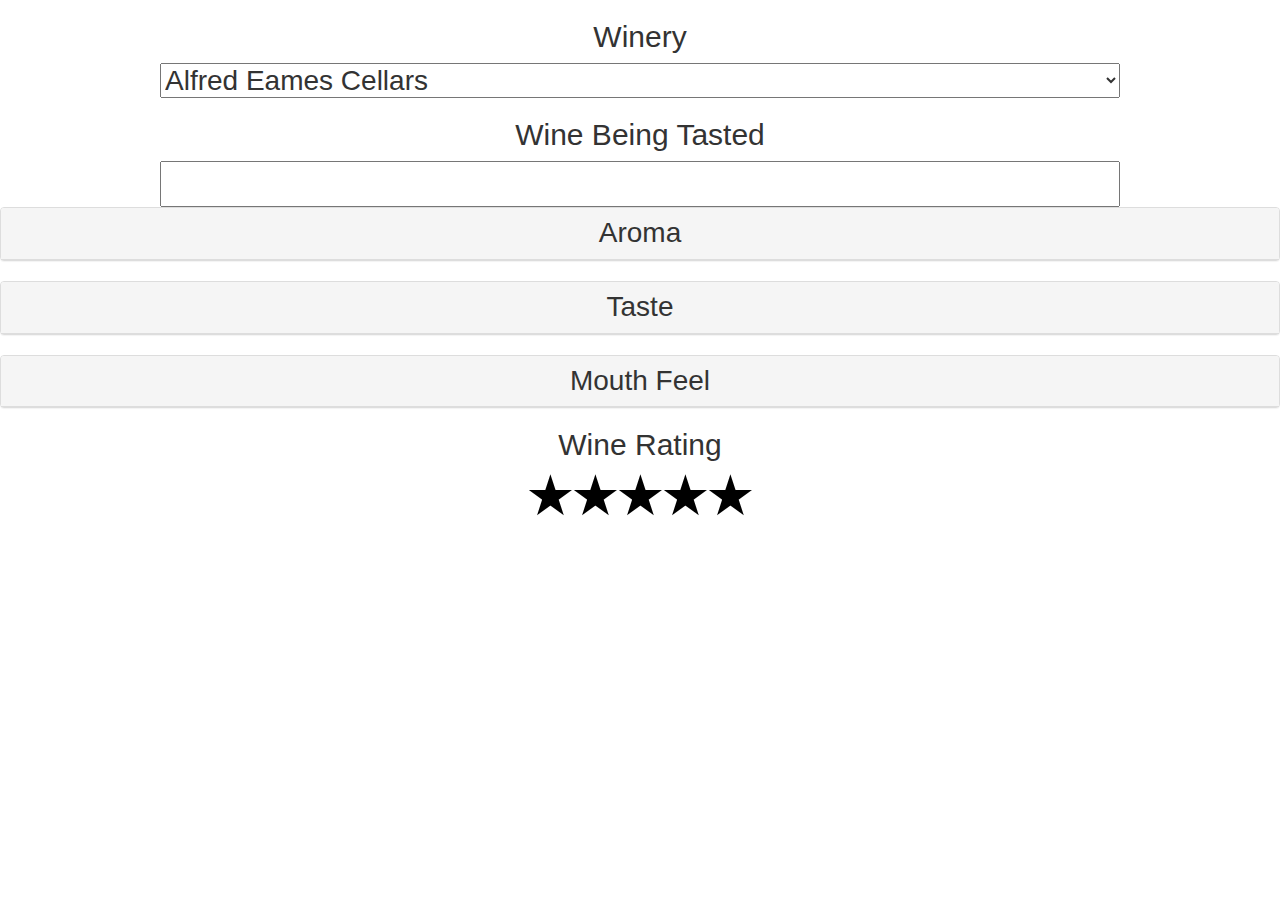
<file: tasting.html>
<!DOCTYPE html>
<html>
<head>

  <link rel="stylesheet" href="https://cdnjs.cloudflare.com/ajax/libs/twitter-bootstrap/3.0.3/css/bootstrap.min.css">
<script src="https://code.jquery.com/jquery-3.1.0.js"></script>
<script src="https://cdnjs.cloudflare.com/ajax/libs/twitter-bootstrap/3.0.3/js/bootstrap.min.js"></script>

<!-- Add icon library -->
<link rel="stylesheet" href="https://cdnjs.cloudflare.com/ajax/libs/font-awesome/4.7.0/css/font-awesome.min.css">

    <style>

      body{text-align: center;}

        #id_smell input[type="checkbox"] {
  display: none;
}

#id_smell span {
  display: inline-block;
  padding: 10px;
  text-transform: uppercase;
  border: 2px solid #80434B;
  border-radius: 3px;
  color: #80434B;
  width: auto !important;
  font-size: 1.2em;
}

#id_smell input[type="checkbox"]:checked + span {
  background-color: #80434B;
  color: white;
}

input.smell {
  width: 100vw;
}

p#id_smell {
  text-align: center;
}


#id_taste input[type="checkbox"] {
  display: none;
}

#id_taste span {
  display: inline-block;
  padding: 10px;
  text-transform: uppercase;
  border: 2px solid #80434B;
  border-radius: 3px;
  color: #80434B;
  width: auto !important;
  font-size: 1.2em;
}

#id_taste input[type="checkbox"]:checked + span {
  background-color: #80434B;
  color: white;
}

input.taste {
  width: 100vw;
}

p#id_taste {
  text-align: center;
}



#id_mouth input[type="checkbox"] {
  display: none;
}

#id_mouth span {
  display: inline-block;
  padding: 10px;
  text-transform: uppercase;
  border: 2px solid #80434B;
  border-radius: 3px;
  color: #80434B;
  width: auto !important;
  font-size: 1.2em;
}

#id_mouth input[type="checkbox"]:checked + span {
  background-color: #80434B;
  color: white;
}

input.mouth {
  width: 100vw;
}

p#id_mouth {
  text-align: center;
}


.rating {
  display: inline-block;
  position: relative;
  height: 50px;
  line-height: 50px;
  font-size: 50px;
}

.rating label {
  position: absolute;
  top: 0;
  left: 0;
  height: 100%;
  cursor: pointer;
}

.rating label:last-child {
  position: static;
}

.rating label:nth-child(1) {
  z-index: 5;
}

.rating label:nth-child(2) {
  z-index: 4;
}

.rating label:nth-child(3) {
  z-index: 3;
}

.rating label:nth-child(4) {
  z-index: 2;
}

.rating label:nth-child(5) {
  z-index: 1;
}

.rating label input {
  position: absolute;
  top: 0;
  left: 0;
  opacity: 0;
}

.rating label .icon {
  float: left;
  color: transparent;
}

.rating label:last-child .icon {
  color: #000;
}

.rating:not(:hover) label input:checked ~ .icon,
.rating:hover label:hover input ~ .icon {
  color: #09f;
}

.rating label input:focus:not(:checked) ~ .icon:last-child {
  color: #000;
  text-shadow: 0 0 5px #09f;
}

select {
font-size: 2em;
width: 75vw;
}

input {
font-size: 2em;
width: 75vw;
}

h4.panel-title {
  font-size: 2em;
}

    </style>
</head>
<body>

<h2>Winery</h2>
<select id="wineryselected">
<option value="1">Alfred Eames Cellars</option>
<option value="2">Avant Vineyards</option>
<option value="3">Black Bridge Winery</option>
<option value="4">Carlson Vineyards</option>
<option value="5">Colorado Cellars Winery</option>
<option value="6">Colterris Winery</option>
<option value="7">Cottonwood Cellars</option>
<option value="8">DeBeque Canyon Winery</option>
<option value="9">Desert Sun Vineyards</option>
<option value="10">Garfield Estates Vineyard and Winery</option>
<option value="11">Grande River Vineyards</option>
<option value="12">Graystone Winery</option>
<option value="13">Gubbini Winery</option>
<option value="14">Hermosa Vineyards</option>
<option value="15">Maison La Belle Vie Winery</option>
<option value="16">Meadery of the Rockies</option>
<option value="17">Mesa Park Vineyards</option>
<option value="18">Mountain View Winery</option>
<option value="19">Plum Creek Winery</option>
<option value="20">Ptarmigan Vineyards</option>
<option value="21">Red Fox Cellars</option>
<option value="22">Restoration Vineyards</option>
<option value="23">Shiras Winery</option>
<option value="24">StKathryn Cellars</option>
<option value="25">Stone Cottage Cellars</option>
<option value="26">Talbott's Mountain Gold LLLP</option>
<option value="27">Talon Wines</option>
<option value="28">The Peachfork</option>
<option value="29">Two Rivers Winery</option>
<option value="30">Varaison Vineyards and Winery, LLC</option>
<option value="31">Whitewater Hill Vineyards</option>
<option value="32">Wine Country Inn</option>
</select>

<br>
<h2>Wine Being Tasted</h2>
<input type="text" name="winename" id="winename">
   
    <div class="panel panel-default">
        <div class="panel-heading" role="tab" id="heading3" data-toggle="collapse" data-parent="#accordion" href="#collapse3" aria-expanded="false" aria-controls="collapse3">
            <h4 class="panel-title">
                <a class="collapsed" data-toggle="collapse" data-parent="#accordion" href="#collapse3" aria-expanded="false" aria-controls="collapse3">
                    Aroma
                </a>
            </h4>
        </div>
        <div id="collapse3" class="panel-collapse collapse" role="tabpanel" aria-labelledby="heading3">
            <div class="panel-body">
   <p id="id_smell">
  <label><input type="checkbox" name="smell" class="smell" value="1"><span>Acetic</span></label>
<label><input type="checkbox" name="smell" class="smell" value="2"><span>Almonds</span></label>
<label><input type="checkbox" name="smell" class="smell" value="3"><span>Apples</span></label>
<label><input type="checkbox" name="smell" class="smell" value="4"><span>Bananas</span></label>
<label><input type="checkbox" name="smell" class="smell" value="5"><span>Beery</span></label>
<label><input type="checkbox" name="smell" class="smell" value="6"><span>Blackcurrant</span></label>
<label><input type="checkbox" name="smell" class="smell" value="7"><span>Butyric (Spoiled)</span></label>
<label><input type="checkbox" name="smell" class="smell" value="8"><span>Cherry</span></label>
<label><input type="checkbox" name="smell" class="smell" value="9"><span>Chocolate</span></label>
<label><input type="checkbox" name="smell" class="smell" value="10"><span>Citrus</span></label>
<label><input type="checkbox" name="smell" class="smell" value="11"><span>Clove</span></label>
<label><input type="checkbox" name="smell" class="smell" value="12"><span>Coffee</span></label>
<label><input type="checkbox" name="smell" class="smell" value="13"><span>Flowery </span></label>
<label><input type="checkbox" name="smell" class="smell" value="14"><span>Fragrant </span></label>
<label><input type="checkbox" name="smell" class="smell" value="15"><span>Garlic </span></label>
<label><input type="checkbox" name="smell" class="smell" value="16"><span>Grapefruit</span></label>
<label><input type="checkbox" name="smell" class="smell" value="17"><span>Grapey</span></label>
<label><input type="checkbox" name="smell" class="smell" value="18"><span>Honey</span></label>
<label><input type="checkbox" name="smell" class="smell" value="19"><span>Jam</span></label>
<label><input type="checkbox" name="smell" class="smell" value="20"><span>Jasmine</span></label>
<label><input type="checkbox" name="smell" class="smell" value="21"><span>Juniper</span></label>
<label><input type="checkbox" name="smell" class="smell" value="22"><span>Leather</span></label>
<label><input type="checkbox" name="smell" class="smell" value="23"><span>Madeirized (Flat)</span></label>
<label><input type="checkbox" name="smell" class="smell" value="24"><span>Mint</span></label>
<label><input type="checkbox" name="smell" class="smell" value="25"><span>Nutmeg</span></label>
<label><input type="checkbox" name="smell" class="smell" value="26"><span>Oaky</span></label>
<label><input type="checkbox" name="smell" class="smell" value="27"><span>Peaches</span></label>
<label><input type="checkbox" name="smell" class="smell" value="28"><span>pepper</span></label>
<label><input type="checkbox" name="smell" class="smell" value="29"><span>Pine</span></label>
<label><input type="checkbox" name="smell" class="smell" value="30"><span>Pineapple</span></label>
<label><input type="checkbox" name="smell" class="smell" value="31"><span>Plum</span></label>
<label><input type="checkbox" name="smell" class="smell" value="32"><span>Raspberry</span></label>
<label><input type="checkbox" name="smell" class="smell" value="33"><span>Rose</span></label>
<label><input type="checkbox" name="smell" class="smell" value="34"><span>Strawberries</span></label>
<label><input type="checkbox" name="smell" class="smell" value="35"><span>Sulphur</span></label>
<label><input type="checkbox" name="smell" class="smell" value="36"><span>Tobacoo</span></label>
<label><input type="checkbox" name="smell" class="smell" value="37"><span>Turpentine</span></label>
<label><input type="checkbox" name="smell" class="smell" value="38"><span>Vanilla</span></label>
<label><input type="checkbox" name="smell" class="smell" value="39"><span>Violet</span></label>
<label><input type="checkbox" name="smell" class="smell" value="40"><span>Yeasty</span></label>
</p>
            </div>
        </div>
    </div>
    <div class="panel panel-default">
        <div class="panel-heading" role="tab" id="heading4" class="collapsed" data-toggle="collapse" data-parent="#accordion" href="#collapse4" aria-expanded="false" aria-controls="collapse4">
            <h4 class="panel-title">
                <a class="collapsed" data-toggle="collapse" data-parent="#accordion" href="#collapse4" aria-expanded="false" aria-controls="collapse4">
                    Taste
                </a>
            </h4>
        </div>
        <div id="collapse4" class="panel-collapse collapse" role="tabpanel" aria-labelledby="heading4">
            <div class="panel-body">
   <p id="id_taste">
  <label><input type="checkbox" name="taste" class="taste" value="1"><span>Acetic</span></label>
<label><input type="checkbox" name="taste" class="taste" value="2"><span>Almond</span></label>
<label><input type="checkbox" name="taste" class="taste" value="3"><span>Apples</span></label>
<label><input type="checkbox" name="taste" class="taste" value="4"><span>Big</span></label>
<label><input type="checkbox" name="taste" class="taste" value="5"><span>Bite</span></label>
<label><input type="checkbox" name="taste" class="taste" value="6"><span>Bitter</span></label>
<label><input type="checkbox" name="taste" class="taste" value="7"><span>Black Peppers</span></label>
<label><input type="checkbox" name="taste" class="taste" value="8"><span>Blackcurrant</span></label>
<label><input type="checkbox" name="taste" class="taste" value="9"><span>Caramel</span></label>
<label><input type="checkbox" name="taste" class="taste" value="10"><span>Cherries</span></label>
<label><input type="checkbox" name="taste" class="taste" value="11"><span>Chocolate</span></label>
<label><input type="checkbox" name="taste" class="taste" value="12"><span>Citrus</span></label>
<label><input type="checkbox" name="taste" class="taste" value="13"><span>Coffee</span></label>
<label><input type="checkbox" name="taste" class="taste" value="14"><span>Crisp</span></label>
<label><input type="checkbox" name="taste" class="taste" value="15"><span>Dark Fruits</span></label>
<label><input type="checkbox" name="taste" class="taste" value="16"><span>Dry</span></label>
<label><input type="checkbox" name="taste" class="taste" value="17"><span>Earth</span></label>
<label><input type="checkbox" name="taste" class="taste" value="18"><span>Earthy</span></label>
<label><input type="checkbox" name="taste" class="taste" value="19"><span>Fat</span></label>
<label><input type="checkbox" name="taste" class="taste" value="20"><span>Flat</span></label>
<label><input type="checkbox" name="taste" class="taste" value="21"><span>Floral</span></label>
<label><input type="checkbox" name="taste" class="taste" value="22"><span>Grass</span></label>
<label><input type="checkbox" name="taste" class="taste" value="23"><span>Green</span></label>
<label><input type="checkbox" name="taste" class="taste" value="24"><span>Honey</span></label>
<label><input type="checkbox" name="taste" class="taste" value="25"><span>Leather</span></label>
<label><input type="checkbox" name="taste" class="taste" value="26"><span>Licorice</span></label>
<label><input type="checkbox" name="taste" class="taste" value="27"><span>Lychee</span></label>
<label><input type="checkbox" name="taste" class="taste" value="28"><span>Melon</span></label>
<label><input type="checkbox" name="taste" class="taste" value="29"><span>Metalic</span></label>
<label><input type="checkbox" name="taste" class="taste" value="30"><span>Mushrooms</span></label>
<label><input type="checkbox" name="taste" class="taste" value="31"><span>Nutmeg</span></label>
<label><input type="checkbox" name="taste" class="taste" value="32"><span>Oaky</span></label>
<label><input type="checkbox" name="taste" class="taste" value="33"><span>Peaches</span></label>
<label><input type="checkbox" name="taste" class="taste" value="34"><span>Pears</span></label>
<label><input type="checkbox" name="taste" class="taste" value="35"><span>Plums</span></label>
<label><input type="checkbox" name="taste" class="taste" value="36"><span>Sweet</span></label>
<label><input type="checkbox" name="taste" class="taste" value="37"><span>Tart</span></label>
<label><input type="checkbox" name="taste" class="taste" value="38"><span>Toast</span></label>
<label><input type="checkbox" name="taste" class="taste" value="39"><span>Tobacoo</span></label>
<label><input type="checkbox" name="taste" class="taste" value="40"><span>Vanilla</span></label>
<label><input type="checkbox" name="taste" class="taste" value="41"><span>Woody</span></label>

</p>
            </div>
        </div>
    </div>
    <div class="panel panel-default">
        <div class="panel-heading" role="tab" id="heading5" class="collapsed" data-toggle="collapse" data-parent="#accordion" href="#collapse5" aria-expanded="false" aria-controls="collapse5">
            <h4 class="panel-title">
                <a class="collapsed" data-toggle="collapse" data-parent="#accordion" href="#collapse5" aria-expanded="false" aria-controls="collapse5">
                    Mouth Feel
                </a>
            </h4>
        </div>
        <div id="collapse5" class="panel-collapse collapse" role="tabpanel" aria-labelledby="heading5">
            <div class="panel-body">
              <p id="id_mouth">
<label><input type="checkbox" name="mouth" class="mouth" value="1"><span>Astringent (puckering)</span></label>
<label><input type="checkbox" name="mouth" class="mouth" value="1"><span>Bubbly</span></label>
<label><input type="checkbox" name="mouth" class="mouth" value="1"><span>Burning</span></label>
<label><input type="checkbox" name="mouth" class="mouth" value="1"><span>Effervescent</span></label>
<label><input type="checkbox" name="mouth" class="mouth" value="1"><span>Full </span></label>
<label><input type="checkbox" name="mouth" class="mouth" value="1"><span>Gritty</span></label>
<label><input type="checkbox" name="mouth" class="mouth" value="1"><span>Harsh</span></label>
<label><input type="checkbox" name="mouth" class="mouth" value="1"><span>Light</span></label>
<label><input type="checkbox" name="mouth" class="mouth" value="1"><span>Prickly</span></label>
<label><input type="checkbox" name="mouth" class="mouth" value="1"><span>Silky</span></label>
<label><input type="checkbox" name="mouth" class="mouth" value="1"><span>Smooth</span></label>
<label><input type="checkbox" name="mouth" class="mouth" value="1"><span>Sparkling</span></label>
<label><input type="checkbox" name="mouth" class="mouth" value="1"><span>Thin</span></label>
<label><input type="checkbox" name="mouth" class="mouth" value="1"><span>Unctuous (Oily)</span></label>
<label><input type="checkbox" name="mouth" class="mouth" value="1"><span>Velvety</span></label>
</p>

<div>
  <h3>Finish</h3>
  <select id="finish">
  <option value="1">Non-existent</option>
  <option value="2">Short</option>
  <option value="3">Moderate</option>
  <option value="4">Long</option>
  <option value="5">Very Long</option>
</select>
</div>

<div>
  <h3>Body</h3>
  <select id="bodyfeel">
  <option value="1">Light</option>
  <option value="2">Medium</option>
  <option value="3">Full</option>
</select>
</div>
            </div>
        </div>
    </div>
</div>


<h2>Wine Rating</h2>
<form class="rating">
  <label>
    <input type="radio" name="stars" value="1" />
    <span class="icon">★</span>
  </label>
  <label>
    <input type="radio" name="stars" value="2" />
    <span class="icon">★</span>
    <span class="icon">★</span>
  </label>
  <label>
    <input type="radio" name="stars" value="3" />
    <span class="icon">★</span>
    <span class="icon">★</span>
    <span class="icon">★</span>   
  </label>
  <label>
    <input type="radio" name="stars" value="4" />
    <span class="icon">★</span>
    <span class="icon">★</span>
    <span class="icon">★</span>
    <span class="icon">★</span>
  </label>
  <label>
    <input type="radio" name="stars" value="5" />
    <span class="icon">★</span>
    <span class="icon">★</span>
    <span class="icon">★</span>
    <span class="icon">★</span>
    <span class="icon">★</span>
  </label>
</form>



    <script type="text/javascript">
        
    </script>
</body>
</html>
</file>
